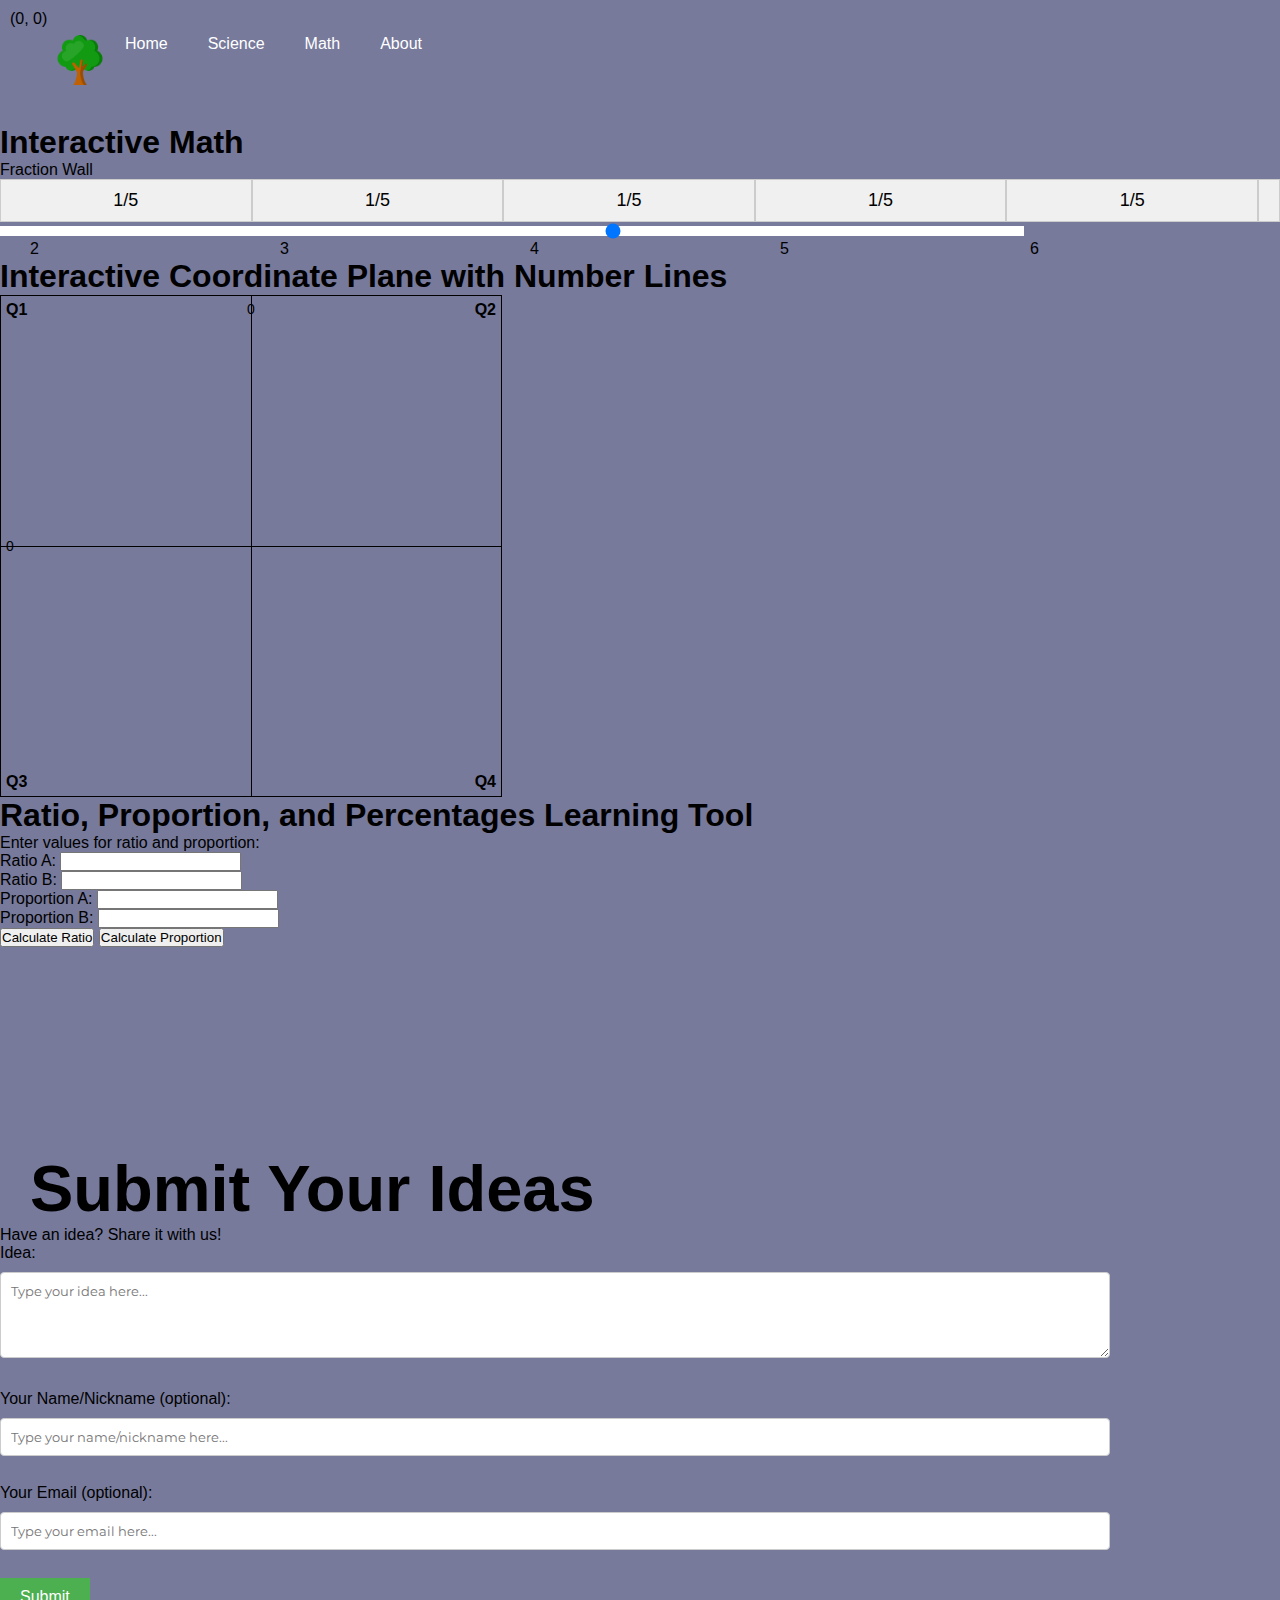
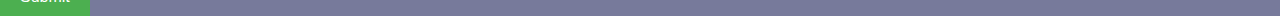
<file: math.html>
<!DOCTYPE html>
<html>
  <head>
    <meta charset="UTF-8" />
    <meta name="viewport" content="width=device-width, initial-scale=1.0" />
    <link rel="icon" type="image/x-icon" href="/images/logo.png">
    <title>Learn Math</title>
    <link rel="stylesheet" href="style2.css" />
    <style>
      #fraction-wall {
        display: flex;
        justify-content: space-between;
      }

      .fraction-block {
        width: 0;
        background-color: #f0f0f0;
        border: 1px solid #ccc;
        padding: 10px;
        text-align: center;
        font-size: 18px;
        transition: width 0.2s ease-in-out;
      }

      .extra-division {
        display: none;
      }

      #slider {
        
        width: 80%;
        align-items: center;
      }

      #slider-labels {
        margin-left: 30px;
        display: flex;
        justify-content: space-between;
      }

      #slider-labels span {
        flex: 8;
        text-align: left;
      }

      #slider {
        -webkit-appearance: none;
        appearance: none;
        height: 10px; /* Adjust the height of the slider track */
      }

      body {
        background-color: gray;
        
      }
      

        .h1-idea {
          margin-left: 30px;
            font-size: 65px;
        }

        .input-button {
            background-color: #4CAF50; /* Background color */
            color: white; /* Text color */
            border: none; /* Remove the border */
            padding: 10px 20px; /* Add some padding */
            font-size: 16px;
            cursor: pointer; /* Change cursor on hover */
        }

        .input-button:hover {
            background-color: #45a049;
        }

        textarea, input[type="text"], input[type="email"] {
            font-family: "Montserrat", sans-serif;
            width: 85%;
            padding: 10px;
            margin: 10px 0;
            border: 1px solid #ccc;
            border-radius: 4px;
        }
        
    </style>
    <link rel="preconnect" href="https://fonts.googleapis.com">
    <link rel="preconnect" href="https://fonts.gstatic.com" crossorigin>
    <link href="https://fonts.googleapis.com/css2?family=Montserrat" rel="stylesheet">
  </head>
  <body>
    <div class="container">
      <div class="menu">
        <ul>
          <li class="logo"><img src="/images/tree2.png" width="50px" height="50px"/></li>
          <li class="active"><a href="index.html">Home</a></li>
          <li class="aim"><a href="Science.html">Science</a></li>
          <li class="learn"><a href="math.html">Math</a></li>
          <li><a href="about.html">About</a></li>
          
        </ul>
      </div>
    <h1>Interactive Math</h1>
    <p>Fraction Wall</p>
    <div id="fraction-wall">
      <!-- Fraction Blocks -->
      <div class="fraction-block">1/2</div>

      <div class="fraction-block">1/3</div>

      <div class="fraction-block">1/3</div>

      <div class="fraction-block">1/4</div>

      <div class="fraction-block">1/5</div>

      <div class="fraction-block">1/6</div>
    </div>

    <input type="range" id="slider" min="1" max="6" step="1" />
    <div id="slider-labels">
      <span>2</span>
      <span>3</span>
      <span>4</span>
      <span>5</span>
      <span>6</span>
    </div>
    <h1>Interactive Coordinate Plane with Number Lines</h1>
    <div id="plane-container">
        <div id="plane"></div>
        <div id="x-line"></div>
        <div id="y-line"></div>
        <div id="number-x0" class="number">0</div>
        <div id="number-y0" class="number">0</div>
        <div id="q1-label">Q1</div>
        <div id="q2-label">Q2</div>
        <div id="q3-label">Q3</div>
        <div id="q4-label">Q4</div>
    </div>
    <div class="container">
      <h1>Ratio, Proportion, and Percentages Learning Tool</h1>
      <p>Enter values for ratio and proportion:</p>
      <div>
          <label for="ratioA">Ratio A:</label>
          <input type="number" id="ratioA" min="0" step="0.01">
      </div>
      <div>
          <label for="ratioB">Ratio B:</label>
          <input type="number" id="ratioB" min="0" step="0.01">
      </div>
      <div>
          <label for="proportionA">Proportion A:</label>
          <input type="number" id="proportionA" min="0" step="0.01">
      </div>
      <div>
          <label for="proportionB">Proportion B:</label>
          <input type="number" id="proportionB" min="0" step="0.01">
      </div>
      <button onclick="calculateRatio()">Calculate Ratio</button>
      <button onclick="calculateProportion()">Calculate Proportion</button>

      <div id="result"></div>

      <div id="charts">
          <canvas id="ratioChart" width="400" height="200"></canvas>
          <canvas id="proportionChart" width="400" height="200"></canvas>
      </div>
  </div>

    <h1 class="h1-idea">Submit Your Ideas</h1>
    <p>Have an idea? Share it with us!</p>
    
    <form
        action="https://formspree.io/f/xaygabvr"
        method="POST"
    >
        <label for="idea">Idea:</label><br>
        <textarea name="idea" id="idea" rows="4" cols="50" placeholder="Type your idea here..." required></textarea><br><br>

        <label for="name">Your Name/Nickname (optional):</label><br>
        <input type="text" name="name" id="name" placeholder="Type your name/nickname here..."><br><br>

        <label for="email">Your Email (optional):</label><br>
        <input type="email" name="email" id="email" placeholder="Type your email here..."><br><br>

        <input type="submit" value="Submit" class="input-button">
    </form>

    <div id="coordinates">(0, 0)</div>
    <script>
      const fractionBlocks = document.querySelectorAll(".fraction-block");
      const slider = document.getElementById("slider");
      const fractions = [
        { fraction: "1/2", count: 2 },
        { fraction: "1/3", count: 3 },
        { fraction: "1/4", count: 4 },
        { fraction: "1/5", count: 5 },
        { fraction: "1/6", count: 6 },
      ];

      function updateFractionWall() {
        const currentFraction = fractions[slider.value - 1];
        const totalBlocks = fractionBlocks.length;
        const blockWidth = 100 / currentFraction.count;

        fractionBlocks.forEach((block, i) => {
          if (i < currentFraction.count) {
            block.style.width = `${blockWidth}%`;
            block.textContent = currentFraction.fraction;
          } else {
            block.style.width = "0";
            block.textContent = "";
          }
        });
      }

      slider.addEventListener("input", updateFractionWall);
      updateFractionWall();
      const plane = document.getElementById('plane');
        const coordinates = document.getElementById('coordinates');
        let isDragging = false;

        plane.addEventListener('mousedown', (e) => {
            isDragging = true;
        });

        document.addEventListener('mousemove', (e) => {
            if (isDragging) {
                const x = e.clientX - plane.getBoundingClientRect().left;
                const y = e.clientY - plane.getBoundingClientRect().top;

                const point = document.createElement('div');
                point.className = 'point';
                point.style.left = `${x - 5}px`;
                point.style.top = `${y - 5}px`;

                plane.appendChild(point);

                const planeX = Math.round(x / plane.clientWidth * 10);
                const planeY = Math.round(10 - (y / plane.clientHeight * 10));

                coordinates.innerHTML = `(${planeX}, ${planeY})`;
            }
        });

        document.addEventListener('mouseup', () => {
            isDragging = false;
        });
        
        function calculateRatio() {
            const ratioA = parseFloat(document.getElementById("ratioA").value);
            const ratioB = parseFloat(document.getElementById("ratioB").value);

            if (!isNaN(ratioA) && !isNaN(ratioB)) {
                const result = ratioA / ratioB;
                document.getElementById("result").textContent = `Ratio: ${ratioA}:${ratioB} = ${result.toFixed(2)}`;

                // Create and update the ratio chart
                const ctx = document.getElementById("ratioChart").getContext("2d");
                updateChart(ctx, "Ratio", [ratioA, ratioB]);
            } else {
                document.getElementById("result").textContent = "Please enter valid numbers for Ratio A and Ratio B.";
            }
        }

        function calculateProportion() {
            const proportionA = parseFloat(document.getElementById("proportionA").value);
            const proportionB = parseFloat(document.getElementById("proportionB").value);

            if (!isNaN(proportionA) && !isNaN(proportionB)) {
                const result = (proportionA / proportionB) * 100;
                document.getElementById("result").textContent = `Proportion: ${proportionA} is ${result.toFixed(2)}% of ${proportionB}`;

                // Create and update the proportion chart
                const ctx = document.getElementById("proportionChart").getContext("2d");
                updateChart(ctx, "Proportion", [proportionA, proportionB]);
            } else {
                document.getElementById("result").textContent = "Please enter valid numbers for Proportion A and Proportion B.";
            }
        }

        function updateChart(ctx, label, data) {
            new Chart(ctx, {
                type: 'pie',
                data: {
                    labels: [`${label} A`, `${label} B`],
                    datasets: [{
                        data: data,
                        backgroundColor: ["#36A2EB", "#FFCE56"],
                    }],
                },
            });
        }  
      document.getElementById("idea").addEventListener("input", function() {
            this.style.fontFamily = "Montserrat, sans-serif"
      });
    </script>
    </script>
    
  </body>
</html>
</file>
<file: style2.css>
*{
    margin: 0;
    padding: 0;
    font-family: sans-serif;
}
body{
    background-color: #777a9b;
}
.container{
    width: 100%;
    height: 100%;
    background: #777a9b;
}

.menu ul{
    display: inline-flex;
    margin: 35px;
}

.menu ul li{
    list-style: none;
    margin: 0px 20px;
    color: #ffffff;
    cursor: pointer;
}

.logo{
    width: 30px;
    margin-top: -7px;
    margin-right: 48px; 
}

.active{
    color: #06adf5 ;
}

.info{
    width: 50%;
    float: left;
}

.info h1{
    font-size: 43px;
    width: 640px;
    position: relative;
    margin-left: 40px;
    color: #00ff66;
}
.info h2{
    font-size: 35px;
    width: 640px;
    position: relative;
    margin-left: 40px;
    color: #17e0c5;
}
.info p{
    width: 650px;
    font-size: 15px;
    margin: 30px 0 30px 40px;
    line-height: 25px;
    color: #ffffff;
}

.i-pic{
    width: 50%;
    float: right;
}

.i-pic img{
    width: 100%;
    margin-top: -20px;
    padding-left: 50px;
}

.start-learn{
    margin-left: 40px;
    display: inline-flex;
}

.sl-inner{
    height: 65px;
    width: 70px;
    border: 2px solid transparent;
    border-radius: 20px;
    background-image: linear-gradient(#42455a, #42455a), radial-gradient(circle at top left,#fd00da, #19d7f8);
    background-origin: border-box;
    background-clip: content-box, border-box;
    text-align: center;
}

.sl-inner .fa{
    padding: 18px 0;
    cursor: pointer;
    
}

small{
    margin: auto 20px;
    cursor: pointer;
    font-size: 12px;
    color: white;
    letter-spacing: 3px;
}

a:link, a:visited {
    background-color: transparent;
    color: white;
    text-align: center;
    text-decoration: none;
    display: inline-block;
  }

a:hover{
    background-color: greenyellow;
    color: rgb(0, 0, 0);
    text-align: center;
    text-decoration: none;
    display: inline-block;
}
#plane-container {
    position: relative;
    width: 500px;
    height: 500px;
    border: 1px solid #000;
}

#plane {
    position: absolute;
    width: 100%;
    height: 100%;
}

.point {
    position: absolute;
    width: 10px;
    height: 10px;
    background-color: red;
    border-radius: 50%;
}

#coordinates {
    position: absolute;
    top: 10px;
    left: 10px;
}

#x-line, #y-line {
    position: absolute;
    background-color: #000;
}

#x-line {
    width: 100%;
    height: 1px;
    top: 50%;
    left: 0;
}

#y-line {
    width: 1px;
    height: 100%;
    top: 0;
    left: 50%;
}

.number {
    position: absolute;
    font-size: 14px;
}

#number-x0 {
    top: 50%;
    left: 5px;
    transform: translate(0, -50%);
}

#number-y0 {
    top: 5px;
    left: 50%;
    transform: translate(-50%, 0);
}

#q1-label, #q2-label, #q3-label, #q4-label {
    position: absolute;
    font-weight: bold;
}

#q1-label {
    top: 5px;
    left: 5px;
}

#q2-label {
    top: 5px;
    right: 5px;
}

#q3-label {
    bottom: 5px;
    left: 5px;
}

#q4-label {
    bottom: 5px;
    right: 5px;
}
</file>
